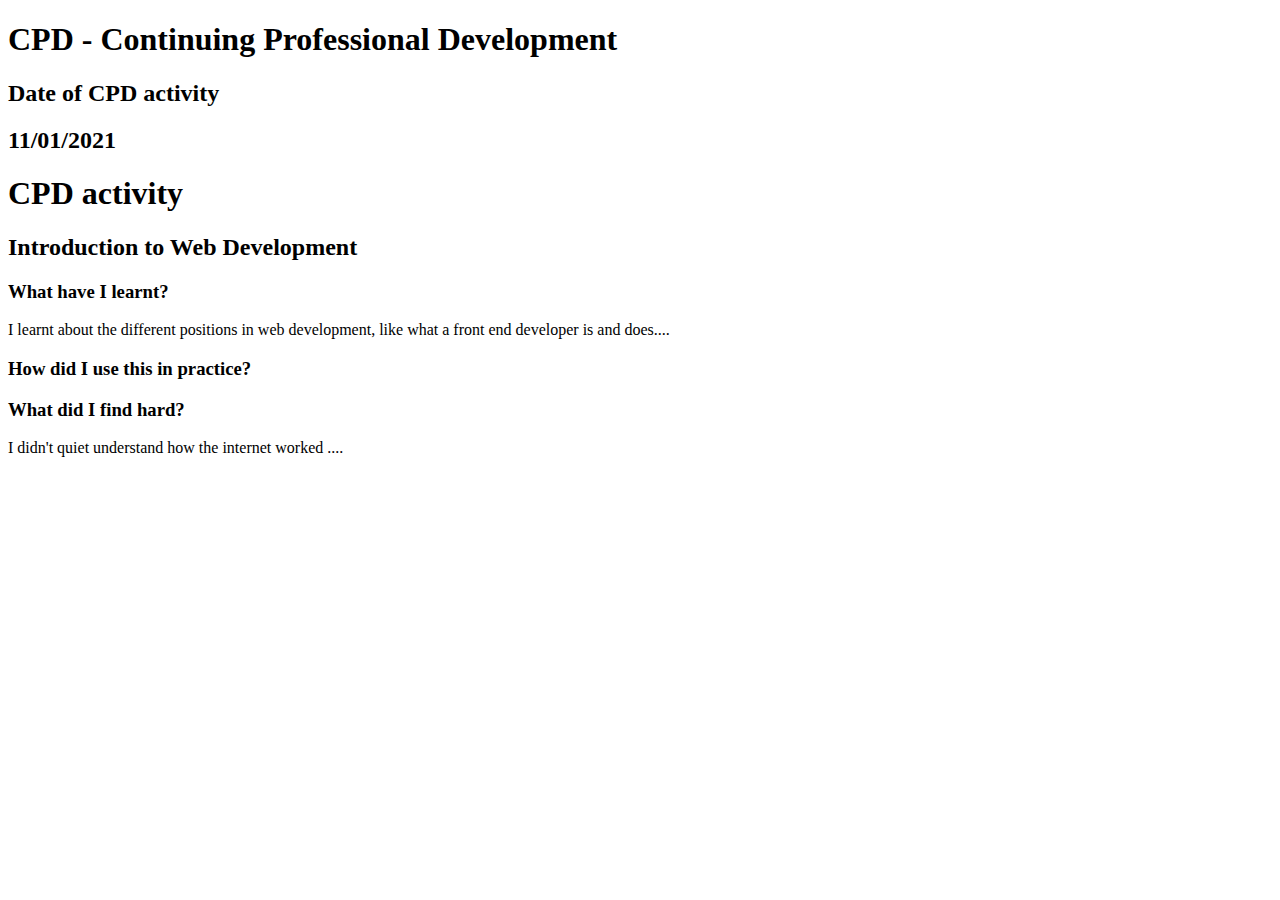
<file: index.html>
<!DOCTYPE html>
<html lang="en">
<head>
  <meta charset="UTF-8">
  <meta name="viewport" content="width=device-width, initial-scale=1.0">
  <title>CPD</title>
</head>
<body>
  
  <h1>CPD - Continuing Professional Development</h1>


  <h2>Date of CPD activity</h2>
  <h2>11/01/2021</h2>
  
  <h1>CPD activity</h1>

  <h2>Introduction to Web Development</h2>
  
  <h3>What have I learnt?</h3>
  
  <p>  I learnt about the different positions in web development, like what a front end developer is and does.... </p>
  <h3>  How did I use this in practice? </h3>
  
<h3>  What did I find hard?</h3>  
  
<p>  I didn't quiet understand how the internet worked ....</p>

</body>
</html>
</file>
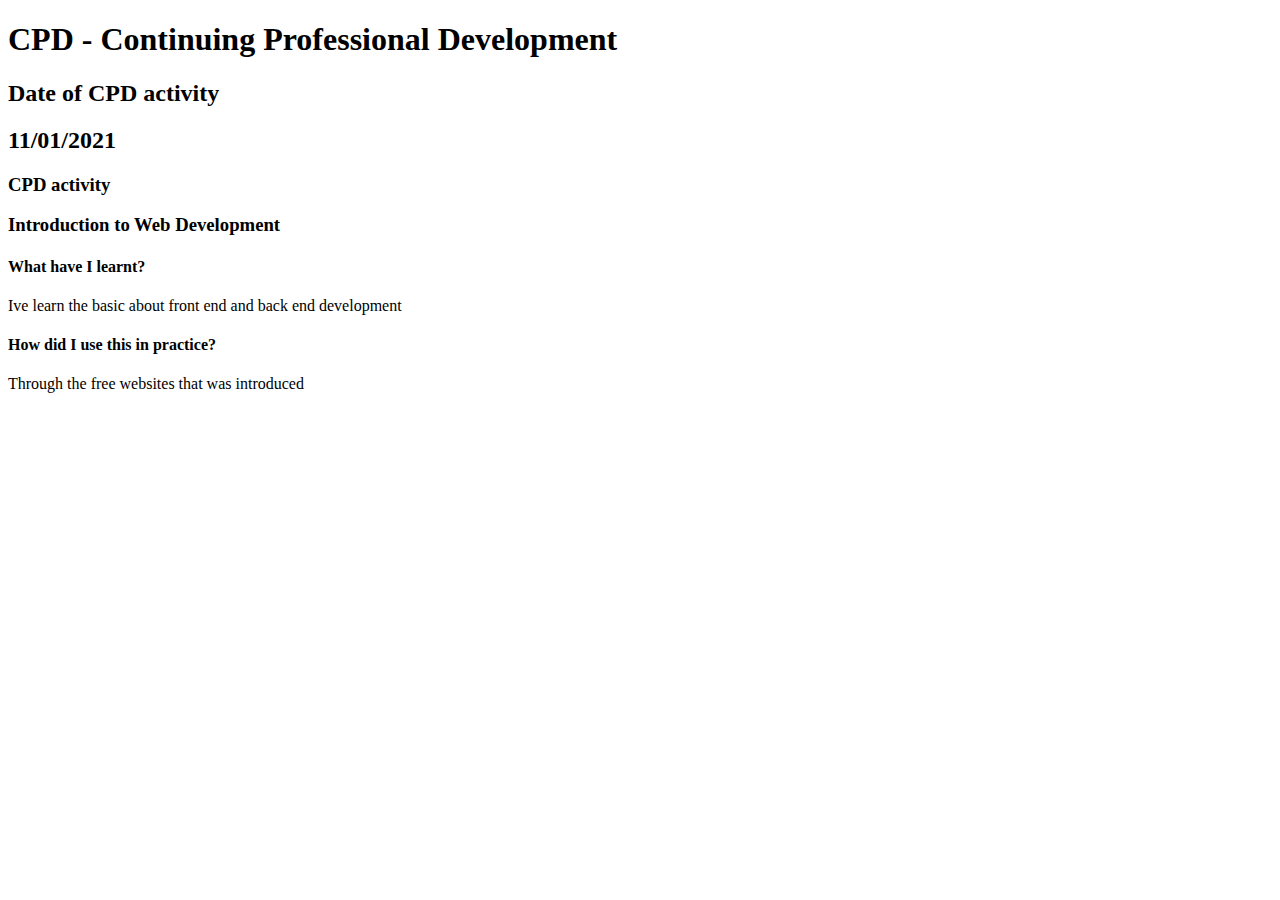
<file: module-1/task-1.4.1.html>
<!DOCTYPE html>
<html lang="en">
<head>
  <meta charset="UTF-8">
  <meta name="viewport" content="width=device-width, initial-scale=1.0">
  <title>Task 1.4.1</title>
</head>
<body>

  <!-- YOUR CODE GOES BELOW HERE -->
  
  <h1>CPD - Continuing Professional Development</h1>

<h2>Date of CPD activity</h2>

<h2>11/01/2021</h2>

<h3>CPD activity</h3>

<h3>Introduction to Web Development</h3>


<h4>What have I learnt?</h4>

<p>Ive learn the basic about front end and back end development</p>

<h4>How did I use this in practice?</h4>
<p>Through the free websites that was introduced </p>



  <!-- YOUR CODE GOES ABOVE HERE -->
  
</body>
</html>
</file>
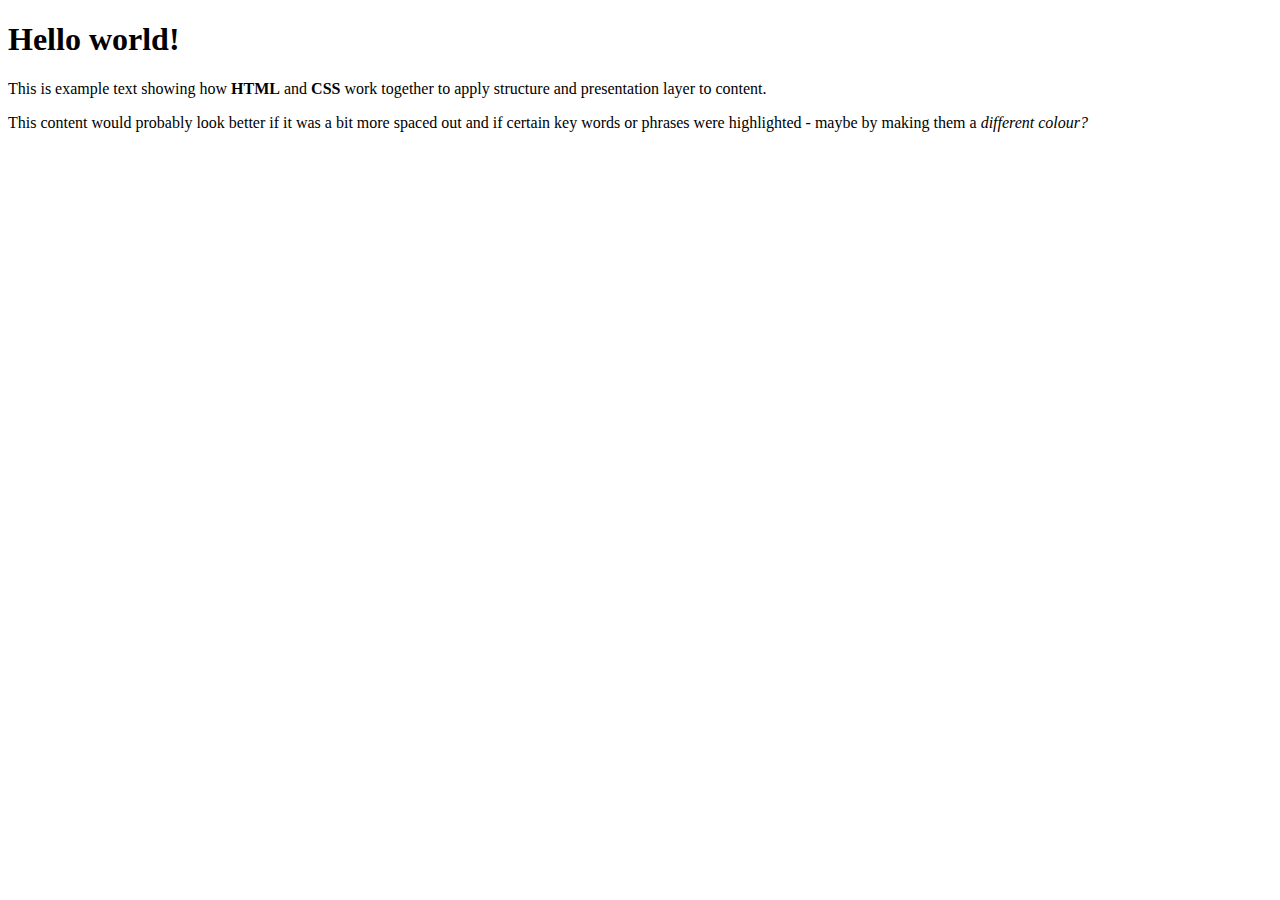
<file: module-2/lesson-1/task-2.1.1.html>
<!DOCTYPE html>
<html lang="en">
<head>
  <meta charset="UTF-8">
  <meta name="viewport" content="width=device-width, initial-scale=1.0">
  <title>Task 2.1.1</title>
</head>
<body>
  
<!-- CODE GOES BELOW HERE -->

<h1>Hello world!</h1> 
  
<p>This is example text showing how <strong>HTML</strong> and <strong>CSS</strong> work together to apply structure and presentation layer to content.</p>

<p>This content would probably look better if it was a bit more spaced out and if certain key words or phrases were highlighted - maybe by making them a <em>different colour?</em></p>


<!-- CODE GOES ABOVE HERE -->

</body>
</html>
</file>
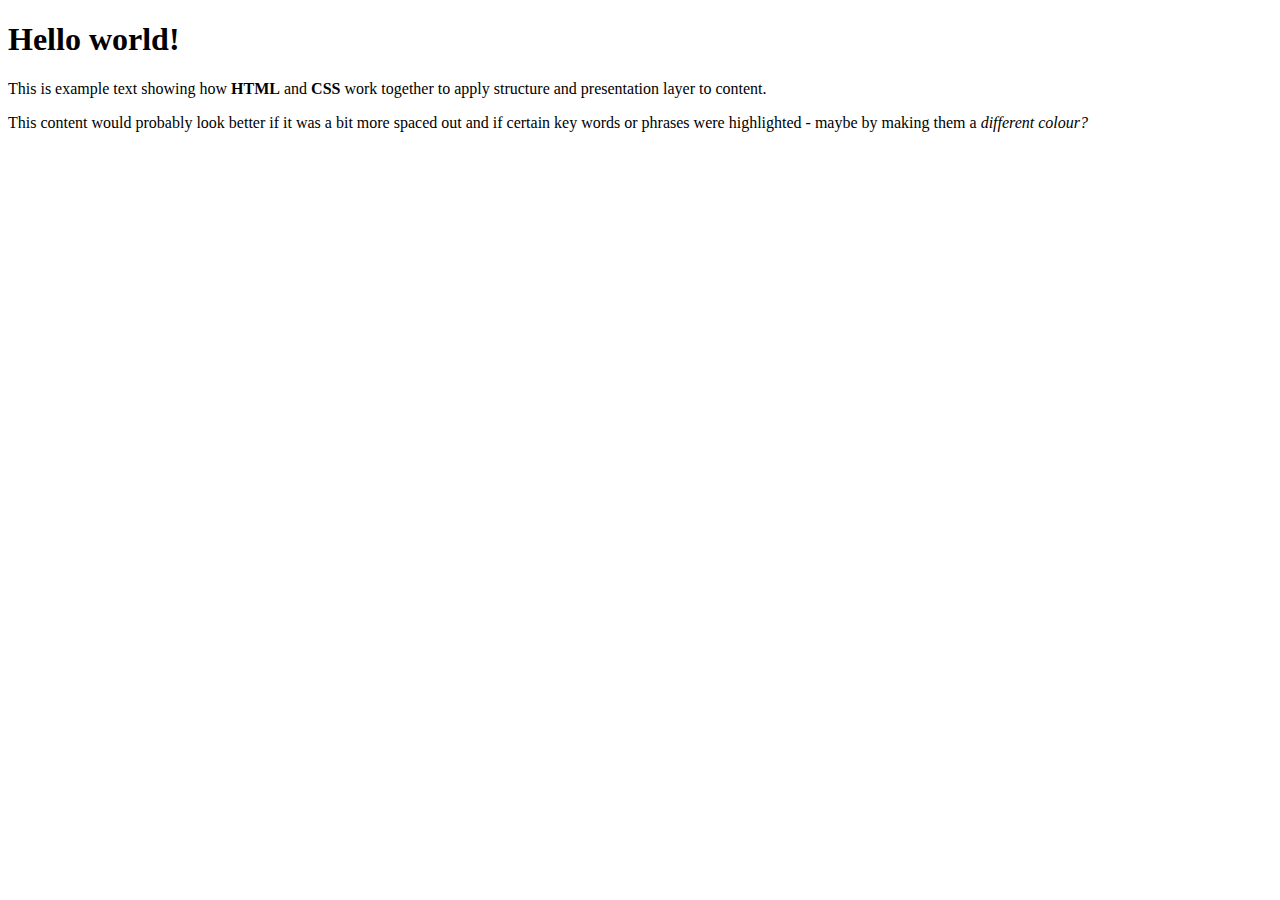
<file: module-2/lesson-1/task-2.1.2.html>
<!DOCTYPE html>
<html lang="en"> 

<head>
  <meta charset="UTF-8">
  <meta name="viewport" content="width=device-width, initial-scale=1.0">
  <title>Task 2.1.2</title>

</head>
<body>

  <!-- CODE GOES BELOW HERE -->

  <h1>Hello world!</h1> 
  
  <p>This is example text showing how <strong>HTML</strong> and <strong>CSS</strong> work together to apply structure and presentation layer to content.</p>
  
  <p>This content would probably look better if it was a bit more spaced out and if certain key words or phrases were highlighted - maybe by making them a <em>different colour?</em></p>


  <!-- CODE GOES ABOVE HERE -->
</body>

 </html>
</file>
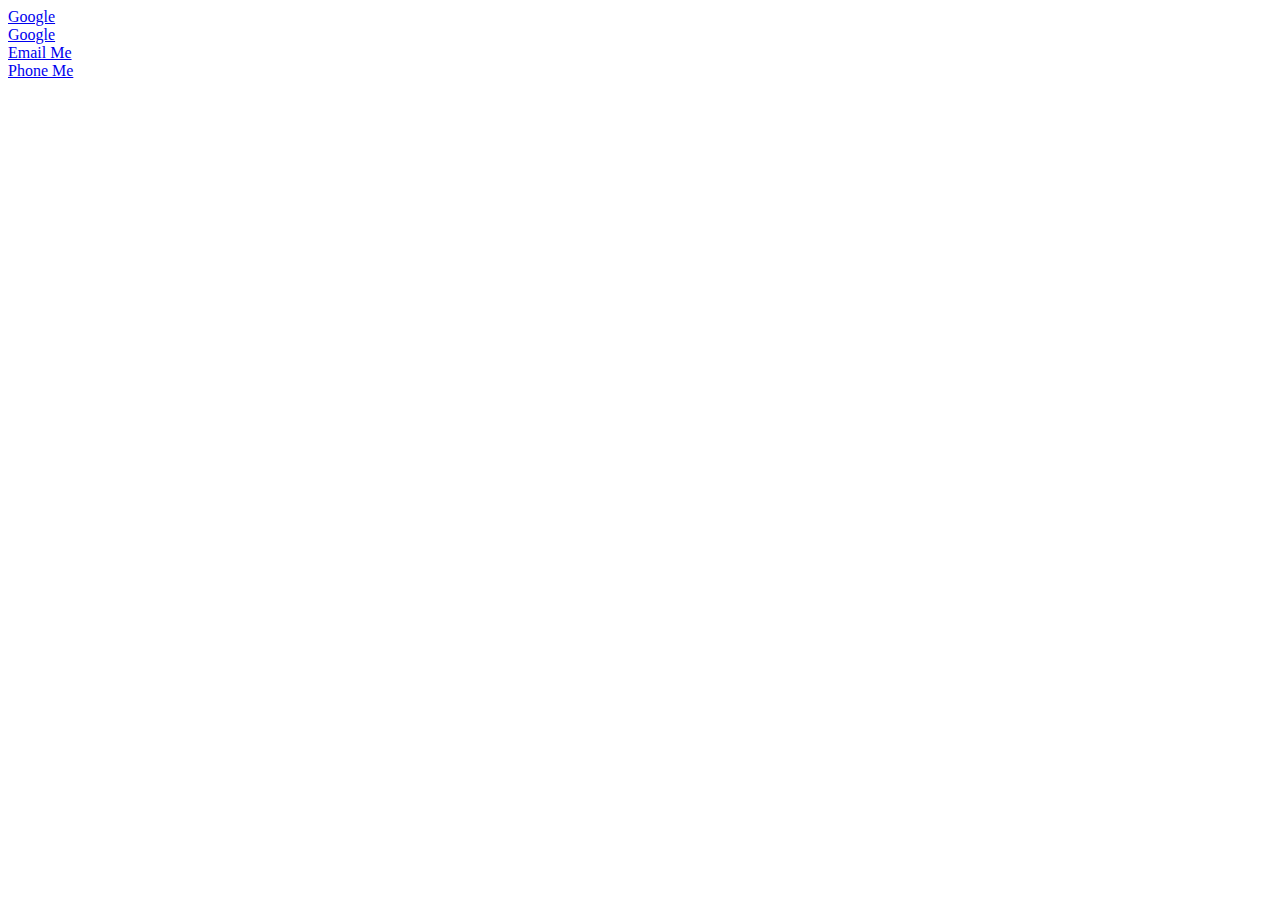
<file: module-2/lesson-1/task-2.1.4.html>
<!-- CODE GOES BELOW HERE -->
<!DOCTYPE html>
<html lang="en">
<head>
  <meta charset="UTF-8">
  <meta name="viewport" content="width=device-width, initial-scale=1.0">
  <title>Task 2.1.4</title>
</head>
<body>
  
  <a title="Google - Homepage" href="https://www.google.com/">Google</a><br />

  <a title="Google - Homepage" href="https://www.google.com/" target="_blank">Google</a><br />
  
  <a title="Email Luke" href="mailto:luke@pixeltocode.co">Email Me</a><br />
  
  <a title="Email Luke" href="tel:+447861000000">Phone Me</a><br />

</body>
</html>
<!-- CODE GOES ABOVE HERE -->

<!-- 
  /** TASK 2.1.4 **/

  1. Set up your document using the following:
    doctype, head, title and body tags
  
  2. Add some anchor tags (Links) to your document
     - One link should open in the same window
     - One link should open in a new tab / window
     - One link should open your email client

  3. Commit your changes

  4. Push your changes to remote

 -->
</file>
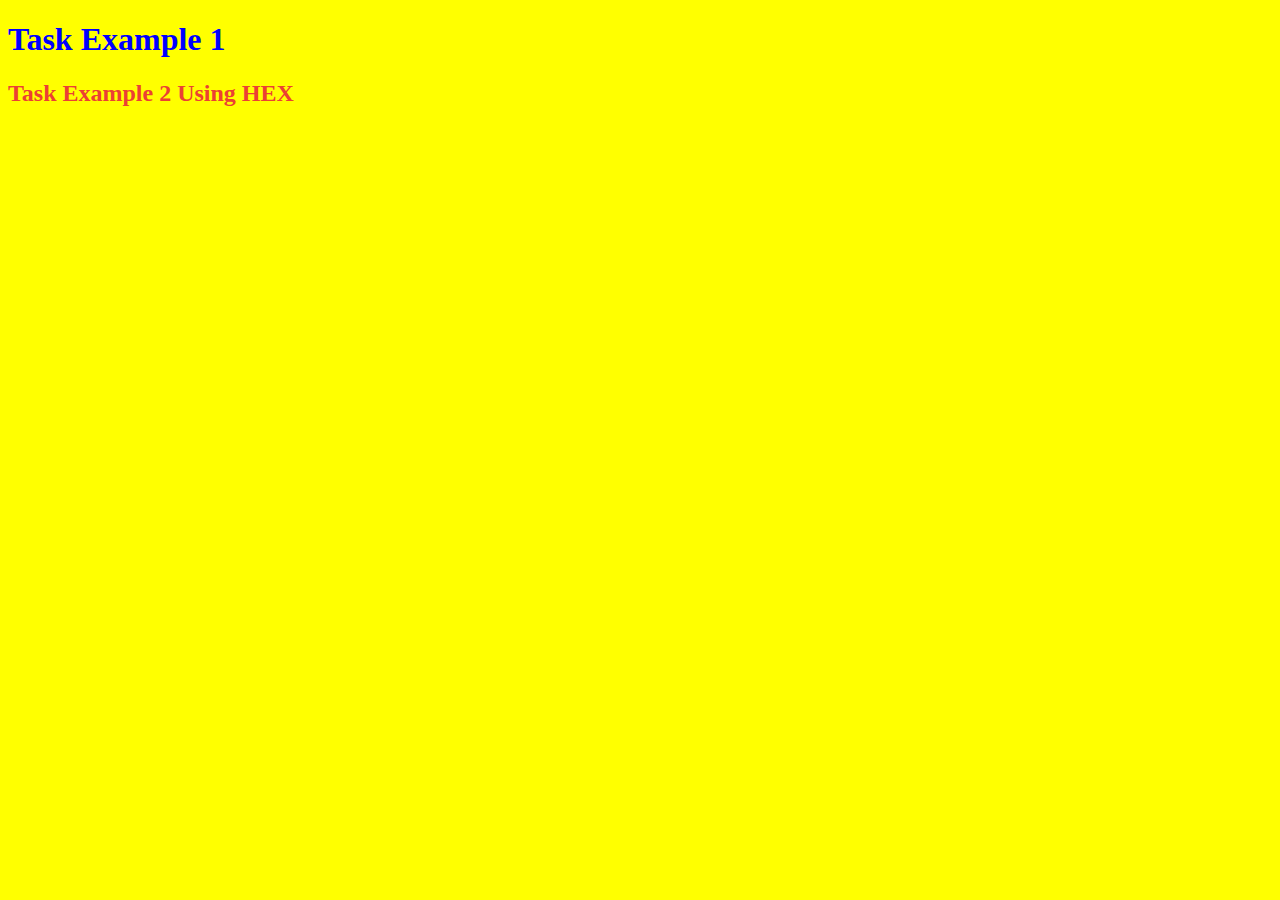
<file: module-2/lesson-2/task-2.2.1.html>
<!DOCTYPE html>
<html lang="en">
<head>
  <meta charset="UTF-8">
  <meta name="viewport" content="width=device-width, initial-scale=1.0">
  <title>Task 2.2.1</title>
  <!-- ADD STYLESHEET BELOW HERE -->
    <link rel="stylesheet" href="./styles/task-2.2.1.css">
  <!-- ADD STYLESHEET ABOVE HERE -->
</head>
<body>
<h1>Task Example 1</h1>
<h2>Task Example 2 Using HEX</h2>


  <!-- 
  /** TASK 2.2.1 **/

  1. Set up your document using the following:
    doctype, head, title and body tags
  
  2. Look at the text between 'ADD STYLESHEET BELOW HERE' and 'ADD STYLESHEET ABOVE HERE'
     - The link tag is responsible for connecting to a stylesheet

     - Inside the link tag, your find the attributes 'rel' which stands for relationship
       The value denotes how the item being linked to is related to the containing document

     - Inside the link tag, your also find the attributes 'href' which stands for hyper reference
       The value denotes the path of your stylesheet, so the stylesheet is in the styles folder and is called task-2.2.1.css, TAKE NOTE OF THIS as you will be connecting your stylesheet yourself going forward...

  3. Commit your changes

  4. Push your changes to remote

 -->
  
</body>
</html>
</file>
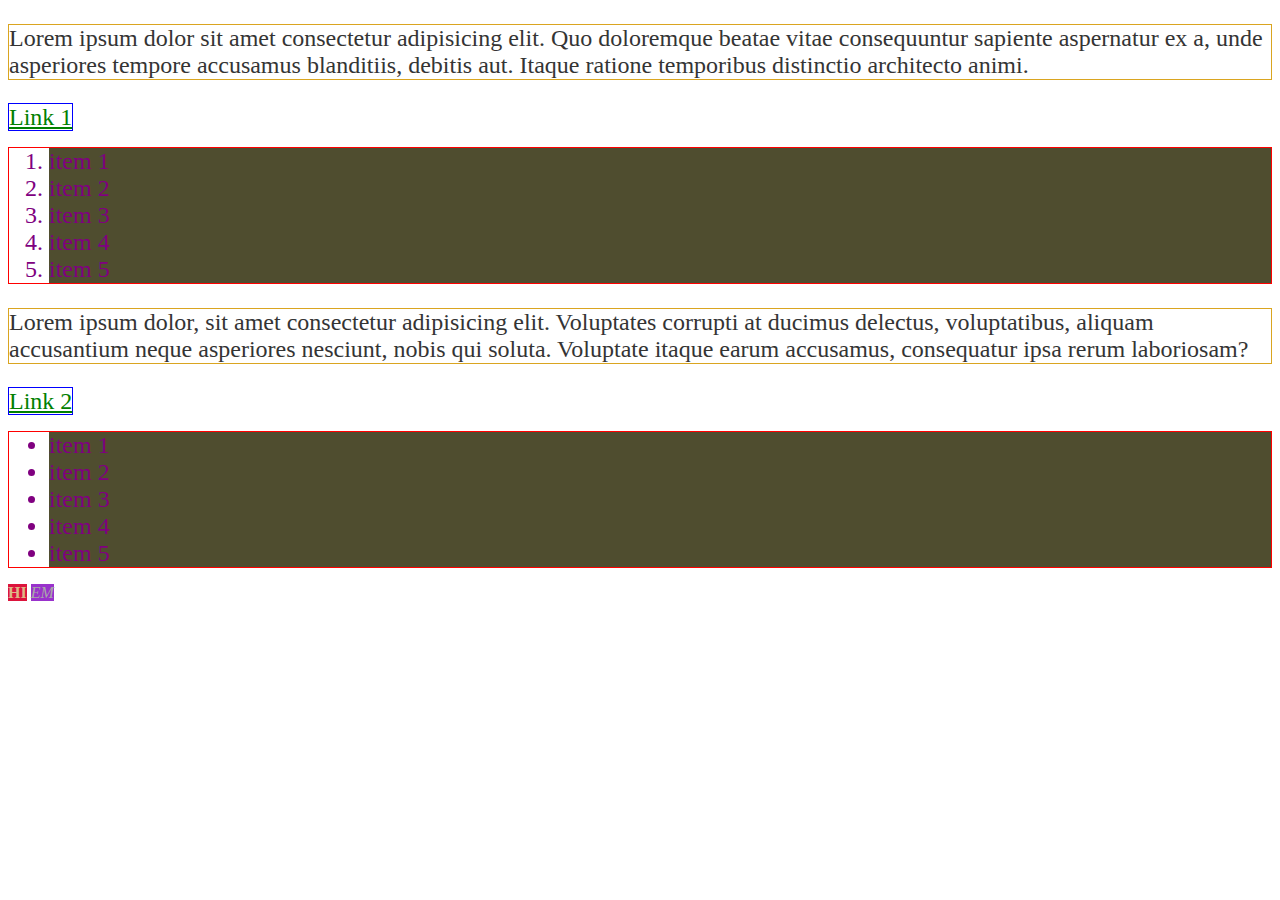
<file: module-2/lesson-2/task-2.2.2.html>
<!DOCTYPE html>
<html lang="en">
<head>
  <meta charset="UTF-8">
  <meta name="viewport" content="width=device-width, initial-scale=1.0">
  <title>Task 2.2.2</title>
  <link rel="stylesheet" href="./styles/task-2.2.2.css">
</head>
<body>

  <p>Lorem ipsum dolor sit amet consectetur adipisicing elit. Quo doloremque beatae vitae consequuntur sapiente aspernatur ex a, unde asperiores tempore accusamus blanditiis, debitis aut. Itaque ratione temporibus distinctio architecto animi.</p>

  <a href="https://www.google.com/">Link 1</a>

  <ol>
    <li>item 1</li>
    <li>item 2</li>
    <li>item 3</li>
    <li>item 4</li>
    <li>item 5</li>
  </ol>

  <p>Lorem ipsum dolor, sit amet consectetur adipisicing elit. Voluptates corrupti at ducimus delectus, voluptatibus, aliquam accusantium neque asperiores nesciunt, nobis qui soluta. Voluptate itaque earum accusamus, consequatur ipsa rerum laboriosam?</p>

  <a href="https://www.google.com/">Link 2</a>

  <ul>
    <li>item 1</li>
    <li>item 2</li>
    <li>item 3</li>
    <li>item 4</li>
    <li>item 5</li>
  </ul>

<strong>HI</strong>

<em>EM</em>




  <!-- 
  /** TASK 2.2.2 **/

  1. Set up your document using the following:
    doctype, head, title and body tags
  
  2. Look at the text between 'ADD STYLESHEET BELOW HERE' and 'ADD STYLESHEET ABOVE HERE'
     - The link tag is responsible for connecting to a stylesheet

     - Inside the link tag, your find the attributes 'rel' which stands for relationship
       The value denotes how the item being linked to is related to the containing document

     - Inside the link tag, your also find the attributes 'href' which stands for hyper reference
       The value denotes the path of your stylesheet, so the stylesheet is in the styles folder and is called task-2.2.2.css, TAKE NOTE OF THIS as you will be connecting your stylesheet yourself going forward...
  
  3. Add some rules to your css file 'task-2.2.2.css'

  4. Change the font color and background color of the links, paragraphs and lists

  5. Commit your changes

  6. Push your changes to remote

 -->
  
</body>
</html>
</file>
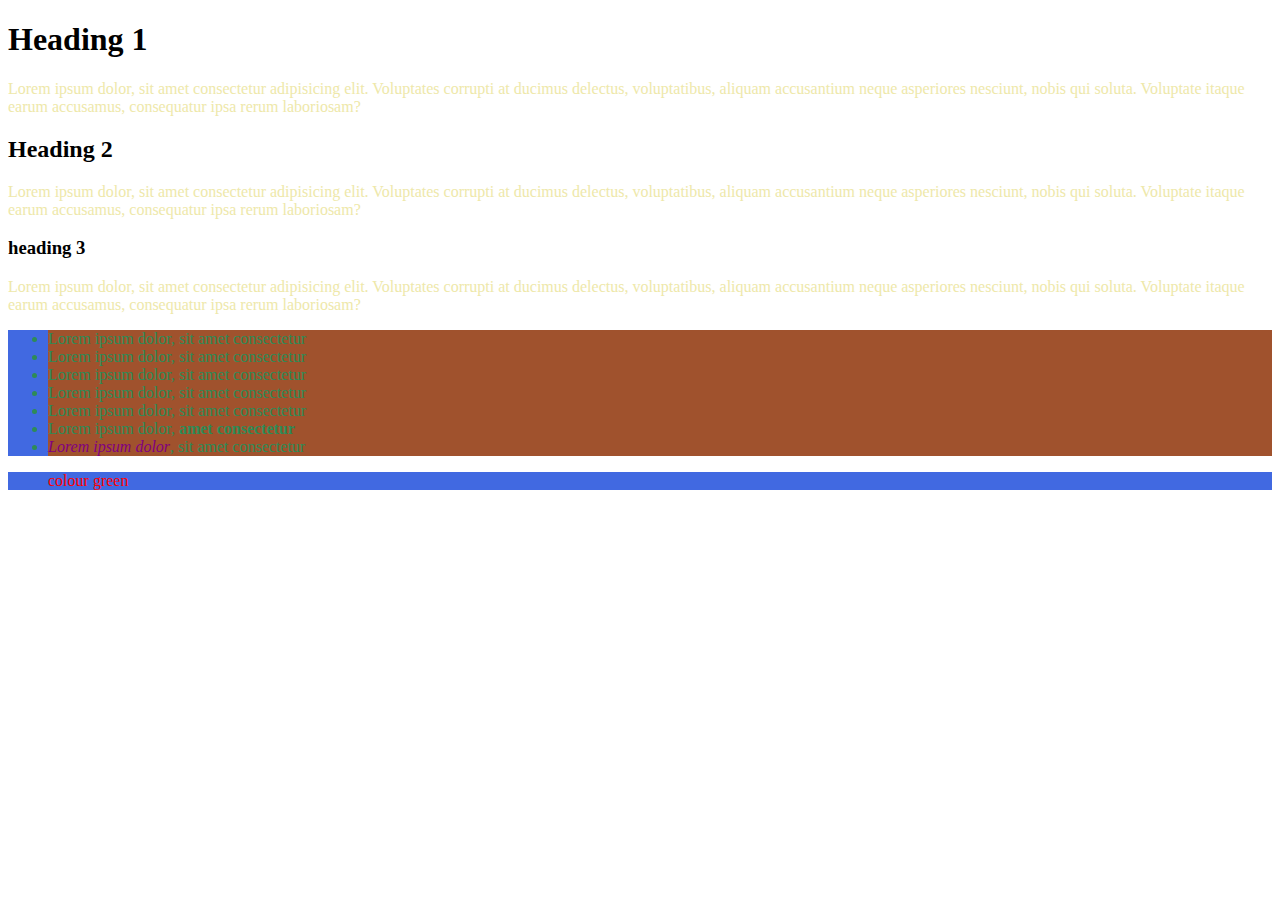
<file: module-2/lesson-2/task-2.2.4.html>
<!DOCTYPE html>
<html lang="en">
<head>
  <meta charset="UTF-8">
  <meta name="viewport" content="width=device-width, initial-scale=1.0">
  <title>Task 2.2.4</title>
  <link rel="stylesheet" href="./styles/task-2.2.4.css">
</head>
<body>

  <h1>Heading 1</h1>
  <p>Lorem ipsum dolor, sit amet consectetur adipisicing elit. Voluptates corrupti at ducimus delectus, voluptatibus, aliquam accusantium neque asperiores nesciunt, nobis qui soluta. Voluptate itaque earum accusamus, consequatur ipsa rerum laboriosam?</p>

  <h2>Heading 2</h2>
  <p>Lorem ipsum dolor, sit amet consectetur adipisicing elit. Voluptates corrupti at ducimus delectus, voluptatibus, aliquam accusantium neque asperiores nesciunt, nobis qui soluta. Voluptate itaque earum accusamus, consequatur ipsa rerum laboriosam?</p>

  <h3>heading 3</h3>
  <p>Lorem ipsum dolor, sit amet consectetur adipisicing elit. Voluptates corrupti at ducimus delectus, voluptatibus, aliquam accusantium neque asperiores nesciunt, nobis qui soluta. Voluptate itaque earum accusamus, consequatur ipsa rerum laboriosam?</p>

<ul>
  <li>Lorem ipsum dolor, sit amet consectetur</li>
  <li>Lorem ipsum dolor, sit amet consectetur</li>
  <li>Lorem ipsum dolor, sit amet consectetur</li>
  <li>Lorem ipsum dolor, sit amet consectetur</li>
  <li>Lorem ipsum dolor, sit amet consectetur</li>
  <li>Lorem ipsum dolor, <strong>amet consectetur</strong> </li>
  <li><em>Lorem ipsum dolor</em>, sit amet consectetur</li>

</ul>

<ul>colour green</ul>

  <!-- 
  /** TASK 2.2.4 **/

  1. Set up your document using the following:
    doctype, head, title and body tags
  
  2. Look at the text between 'ADD STYLESHEET BELOW HERE' and 'ADD STYLESHEET ABOVE HERE'
     - The link tag is responsible for connecting to a stylesheet

     - Inside the link tag, your find the attributes 'rel' which stands for relationship
       The value denotes how the item being linked to is related to the containing document

     - Inside the link tag, your also find the attributes 'href' which stands for hyper reference
       The value denotes the path of your stylesheet, so the stylesheet is in the styles folder and is called task-2.2.4.css, TAKE NOTE OF THIS as you will be connecting your stylesheet yourself going forward...
  
  3. Add some rules to your css file 'task-2.2.4.css'

  4. Try a position selector
     * Remember, you need to look for an element inside another element *

  5. Commit your changes

  6. Push your changes to remote

 -->
</body>
</html>
</file>
<file: module-2/lesson-2/styles/task-2.2.1.css>
/* Your code goes below here */
body {
  background-color: yellow;
}
h1{
  color: blue;
}

h2{color:#eb4034;}

/* Your code goes above here */
</file>
<file: module-2/lesson-2/styles/task-2.2.2.css>
/* Your code goes below here */
/*
selector {
  property: value;
}
*/
p {
    color: #343434;
    font-size: 24px;
    border: 1px solid goldenrod;
  }
  
  a {
    color: green;
    font-size: 28px;
    border: 1px solid blue;
    font-size: x-large;
  }
  
  ol, ul {
    color: green;
    border: 1px solid red;
  }
  
  li {
    color: purple;
    background-color: rgb(79, 77, 47);
    font-size: x-large;
  }

strong{color: burlywood;
    background-color: crimson;}


em{
    color: darkgray;
    background-color: darkorchid;
}

/* Your code goes above here */
</file>
<file: module-2/lesson-2/styles/task-2.2.4.css>
/* Your code goes below here */
/*
  Examples of position selectors
*/

p em {
    font-size: 28px;
  }
  
p strong {
    font-size: 32px;
  }

p{color: palegoldenrod;}

ul{color: red;
background-color: royalblue;}

ul em{color: purple;}

li{color: seagreen;
background-color: sienna;}
/* Your code goes above here */
</file>
